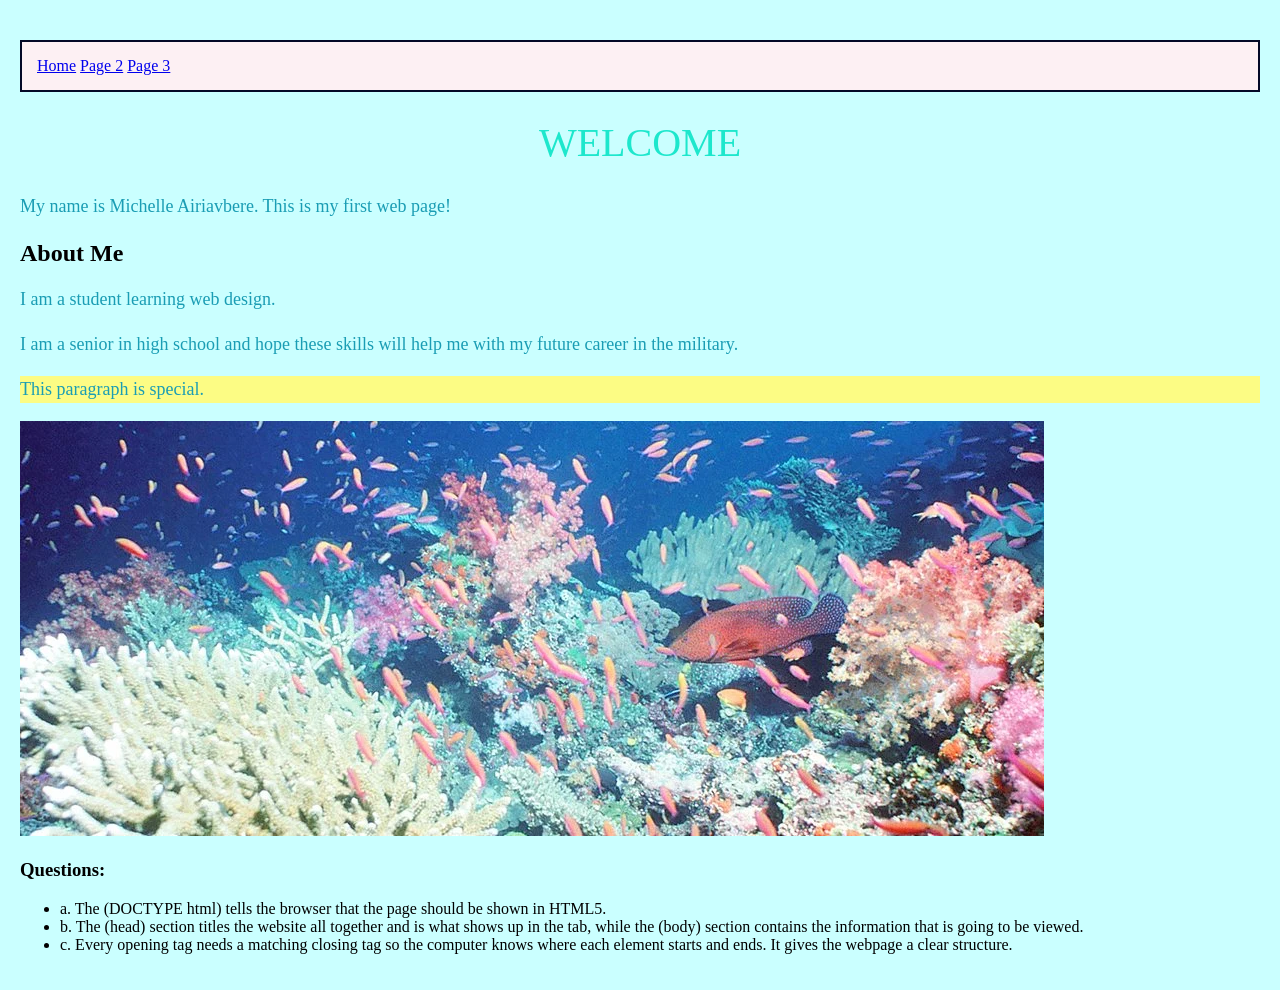
<file: Index.html>
<!DOCTYPE html>
<html lang="en">
<head>
  <meta charset="UTF-8">
  <title>My First Web Page</title>
  <link rel="stylesheet" href="Styles.css">
</head>
<nav class="my-navbar">
  <a href="index.html">Home</a>
  <a href="page2.html">Page 2</a>
  <a href="page3.html">Page 3</a>
</nav>
<body>
  <h1 id="main-title">WELCOME</h1>
  <p>My name is Michelle Airiavbere. This is my first web page!</p>
  <h2>About Me</h2>
  <p>I am a student learning web design.</p>
  <p>I am a senior in high school and hope these skills will help me with my future career in the military.</p>

<p class="highlight">This paragraph is special.</p>

<img src="coral-reef_1024.webp" 
alt="A coral reef">

  <h3>Questions:</h3>
  <ul>
    <li> a. The (DOCTYPE html) tells the browser that the page should be shown in HTML5. </li>
    <li> b. The (head) section titles the website all together and is what shows up in the tab, 
      while the (body) section contains the information that is going to be viewed.</li>
    <li> c. Every opening tag needs a matching closing tag so the computer knows where each element starts and ends.
      It gives the webpage a clear structure.
    </li>
  </ul>

</body>
</html>
</file>
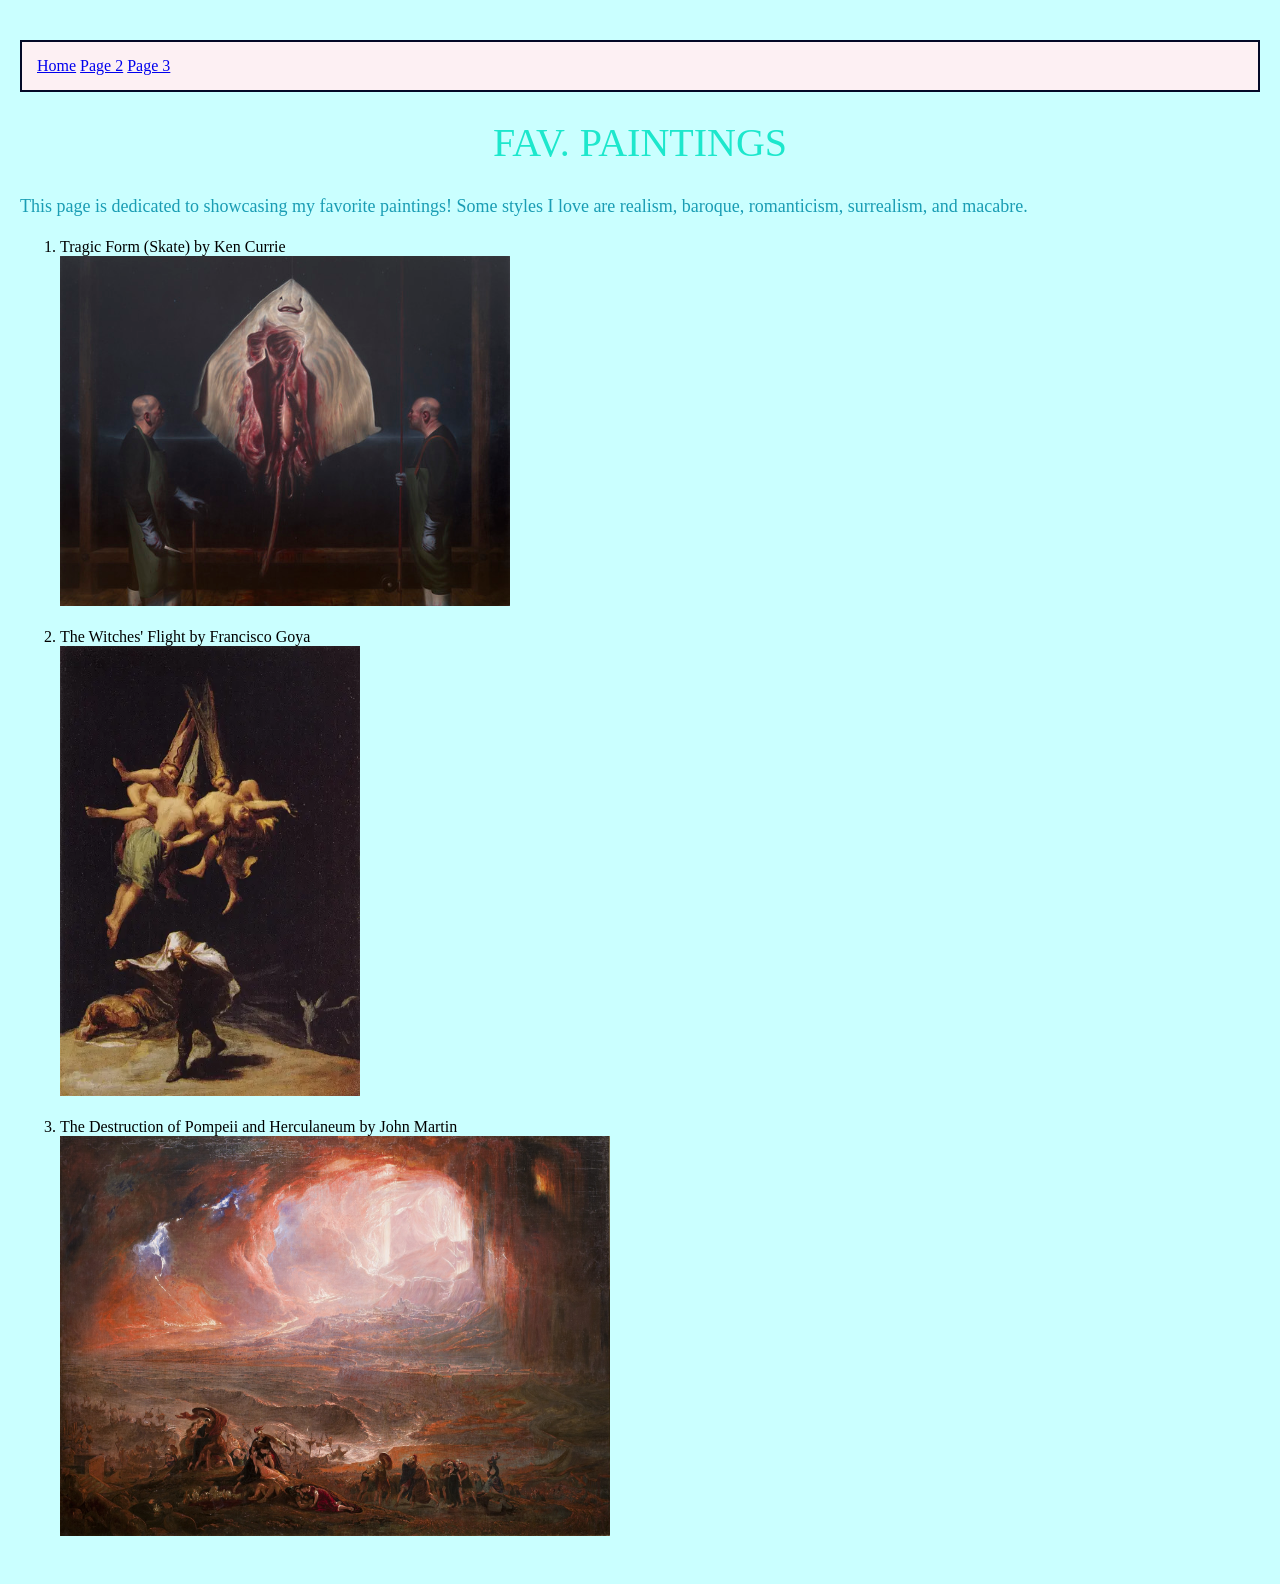
<file: page2.html>
<!DOCTYPE html>
<html>
<head>
  <title>My First Webpage</title>
  <link rel="stylesheet" href="Styles.css">
</head>
<nav class="my-navbar">
  <a href="index.html">Home</a>
  <a href="page2.html">Page 2</a>
  <a href="page3.html">Page 3</a>
</nav>
<body>
<h1 id="main-title">FAV. PAINTINGS</h1>
<p>This page is dedicated to showcasing my favorite paintings! Some styles I love are realism, baroque, romanticism, surrealism, and macabre. </p>
<ol>
  <li>Tragic Form (Skate) by Ken Currie</li>
  <img src="Tragic Form (Ken Currie).jpg" width="450" height="350"alt="Tragic Form (Skate) by Ken Currie">
   <p>                                                                                        
               
                                                                                                                                                       
                                           </p>
  <li>The Witches' Flight by Francisco Goya</li>
  <img src="witches_in_flight.webp" width="300" height="450" alt="The Witches' Flight by Francisco Goya">
  <p>                                                                                                                                                            
                                                                                                                        
                                                                                                          
  </p>
  <li>The Destruction of Pompeii and Herculaneum by John Martin</li>
  <img src="Destruction_of_Pompeii_and_Herculaneum.jpg" width="550" height="400" alt="The Destruction of Pompeii and Herculaneum by John Martin">
</ol>
</body>
</html>
</file>
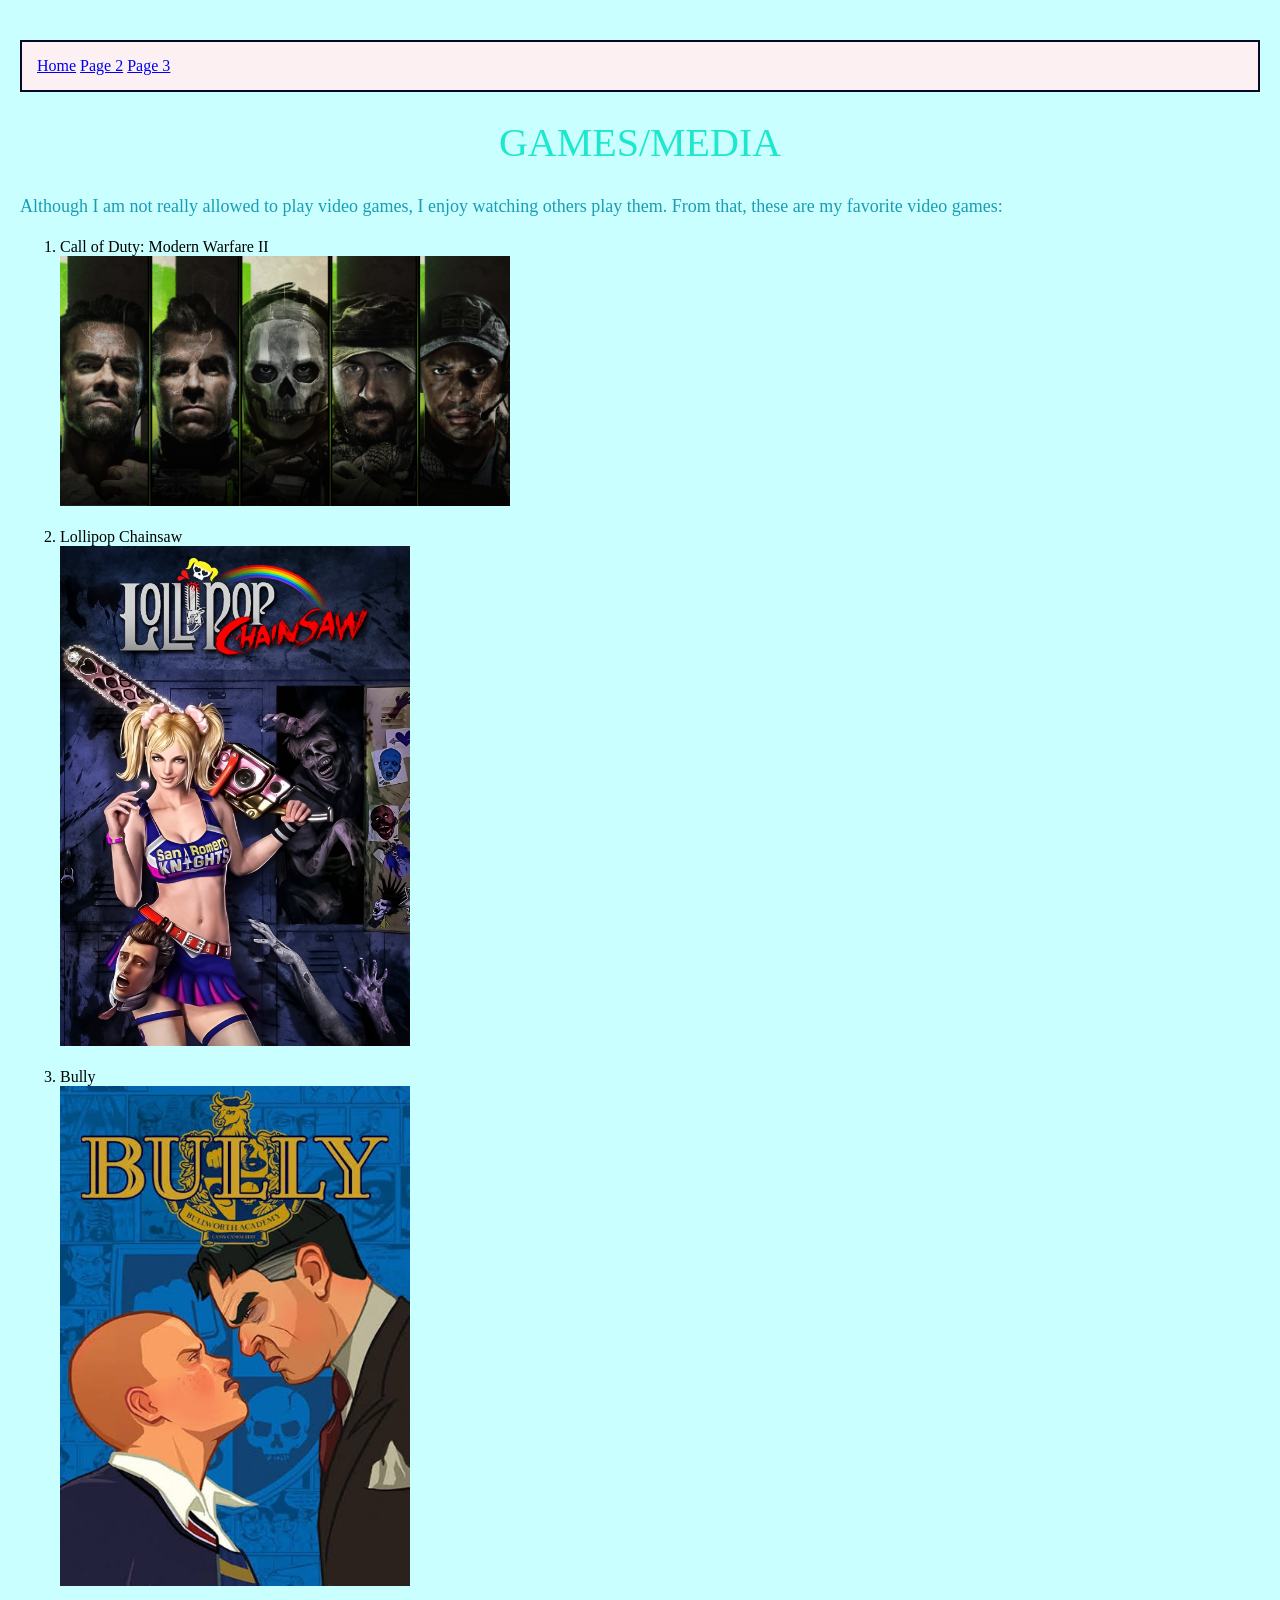
<file: page3.html>
<!DOCTYPE html>
<html>
<head>
  <title>My First Webpage</title>
  <link rel="stylesheet" href="Styles.css">
</head>
<nav class="my-navbar">
  <a href="index.html">Home</a>
  <a href="page2.html">Page 2</a>
  <a href="page3.html">Page 3</a>
</nav>
<body>
<h1 id="main-title">GAMES/MEDIA</h1>
<p>Although I am not really allowed to play video games, I enjoy watching others play them. From that, these are my favorite video games:</p>
<ol>
  <li>Call of Duty: Modern Warfare II</li>
  <img src="MWII-003-PREORDER-005.jpeg" width="450" height="250" alt="Call of Duty: Modern Warfare II">
  <p>                                                                                                    
                                                                   
                                                                    
  </p>
  <li>Lollipop Chainsaw</li>
  <img src="lollipop cahnsaw (2).jpg" width="350" height="500" alt="Lollipop Chainsaw">
  <p>                                                                                       
                                                                               
                                                    
  </p>
  <li>Bully</li>
  <img src="bully rockstar games.jpg" width="350" height="500" alt="Bully">
</ol>
</body>
</html>
</file>
<file: Styles.css>
h1 {
  color: #1de7cc;
  font-family:'Times New Roman', cursive;
  text-align: center;
}

p {
  color: #1a9db4;
  font-size: 18px;
  line-height: 1.5;
  font-family: 'Times New Roman', Times, serif;
}

body {
  background-color: #caffff;
  margin: 0;
  padding: 20px;
}

.highlight {
  background-color: rgb(252, 252, 132);
}

#main-title {
  font: 100% Times New Roman, serif;
  font-size: 40px;
}

ol {
  margin-bottom: 24px;
}

.my-navbar {
  background-color: #fdf0f3;
  padding: 15px;   
  border: 2px solid #030926; 
  margin: 20px 0px; 
}

nav a:hover {
  color: #2E86AB;
}
</file>
